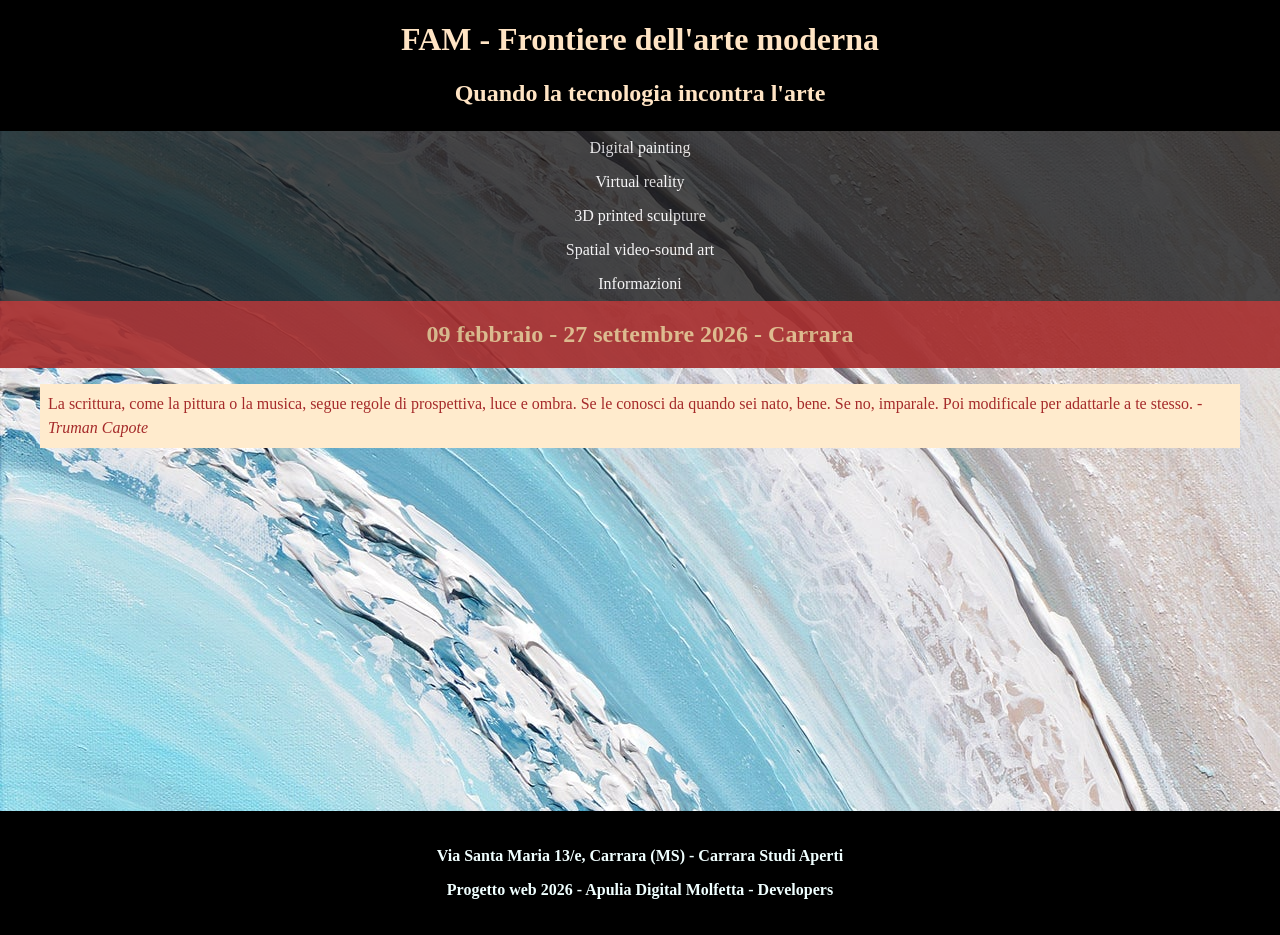
<file: index.html>
<!DOCTYPE html>
<html lang="it">
<head>
    <title>FAM - Home</title>
    <link rel="stylesheet" href="/css/style.css">
    <link rel="icon" type="image/x-icon" href="/images/ico.png">
</head>
<body>

<div class="Titolo">
  <h1>FAM - Frontiere dell'arte moderna</h1>
  <h2>Quando la tecnologia incontra l'arte</p>
</div>

<nav>
  <a href="/pages/digital_painting.html">Digital painting</a>
  <a href="/pages/virtual_reality.html">Virtual reality</a>
  <a href="/pages/3d_printed_scuplure.html">3D printed sculpture</a>
  <a href="/pages/spatial_video-sound_art.html">Spatial video-sound art</a>
  <a href="/pages/informazioni.html">Informazioni</a>
</nav>
<div class="Evento">
  <h2 style="text-align: center;">09 febbraio - 27 settembre 2026 - Carrara</h2>
</div>
<blockquote class="Cit">La scrittura, come la pittura o la musica, segue regole di prospettiva, luce e ombra. Se le conosci da quando sei nato, bene. Se no, imparale. Poi modificale per adattarle a te stesso. - <span style="font-style:italic;">Truman Capote</span> 
</blockquote>
<iframe width="560" height="315" src="https://www.youtube.com/embed/TckqNdrdbgk?si=6Zs2GL-ilx7n37xG" title="YouTube video player" frameborder="0" allow="accelerometer; autoplay; clipboard-write; encrypted-media; gyroscope; picture-in-picture; web-share" referrerpolicy="strict-origin-when-cross-origin" allowfullscreen></iframe>
<footer>
  <p>Via Santa Maria 13/e, Carrara (MS) - Carrara Studi Aperti</p>
  <p>Progetto web 2026 - Apulia Digital Molfetta - Developers</p>
</footer>
</body>
</html>
</file>
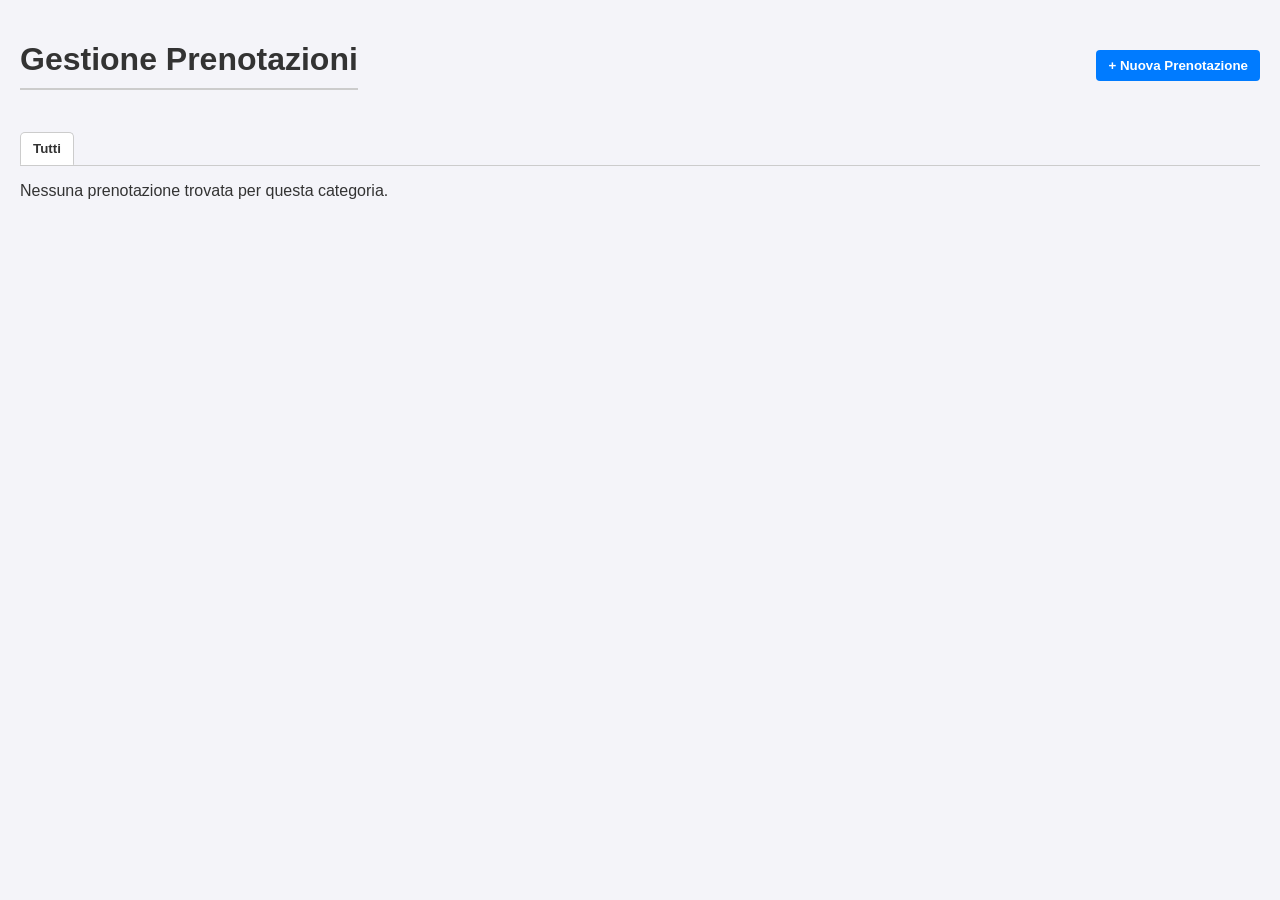
<file: admin.html>
<!DOCTYPE html>
<html lang="it">
<head>
    <title>Dashboard Prenotazioni</title>
    <link rel="stylesheet" href="/css/admin.css">
</head>
<body>

    <div class="header-controls">
        <h1>Gestione Prenotazioni</h1>
        <button id="btn-nuova">+ Nuova Prenotazione</button>
    </div>

    <div id="tabs-container" class="tabs"></div>
    <div id="table-container"></div>

    <dialog id="booking-modal">
        <h2 id="modal-title">Nuova Prenotazione</h2>
        <form id="adminForm">
            <div class="form-group">
                <label for="nome">Nome</label>
                <input type="text" id="nome" required>
            </div>
            <div class="form-group">
                <label for="cognome">Cognome</label>
                <input type="text" id="cognome" required>
            </div>
            <div class="form-group">
                <label for="email">Email</label>
                <input type="email" id="email" required>
            </div>
            <div class="form-group">
                <label for="settimana_eventi">Settimana (es. 2026-W07)</label>
                <input type="week" id="settimana_eventi" min="2026-W07" max="2026-W39" required>
            </div>
            
            <div class="form-group">
                <label for="workshop">Workshop</label>
                <select id="workshop" required>
                    <option value="">-- Seleziona Workshop --</option>
                    <option value="Digital Painting">Digital Painting</option>
                    <option value="Virtual Reality">Virtual Reality</option>
                    <option value="3D Printed Sculpture">3D Printed Sculpture</option>
                    <option value="Spatial video-sound art">Spatial video-sound art</option>
                </select>
            </div>
            
            <div class="form-group">
                <label for="turno">Turno</label>
                <select id="turno" required>
                    <option value="">-- Seleziona prima un workshop --</option>
                </select>
            </div>

            <div class="modal-actions">
                <button type="button" class="btn-cancel" id="btn-chiudi-modal">Annulla</button>
                <button type="submit">Salva</button>
            </div>
        </form>
    </dialog>

    <script src="/scripts/admin.js"></script>
</body>
</html>
</file>
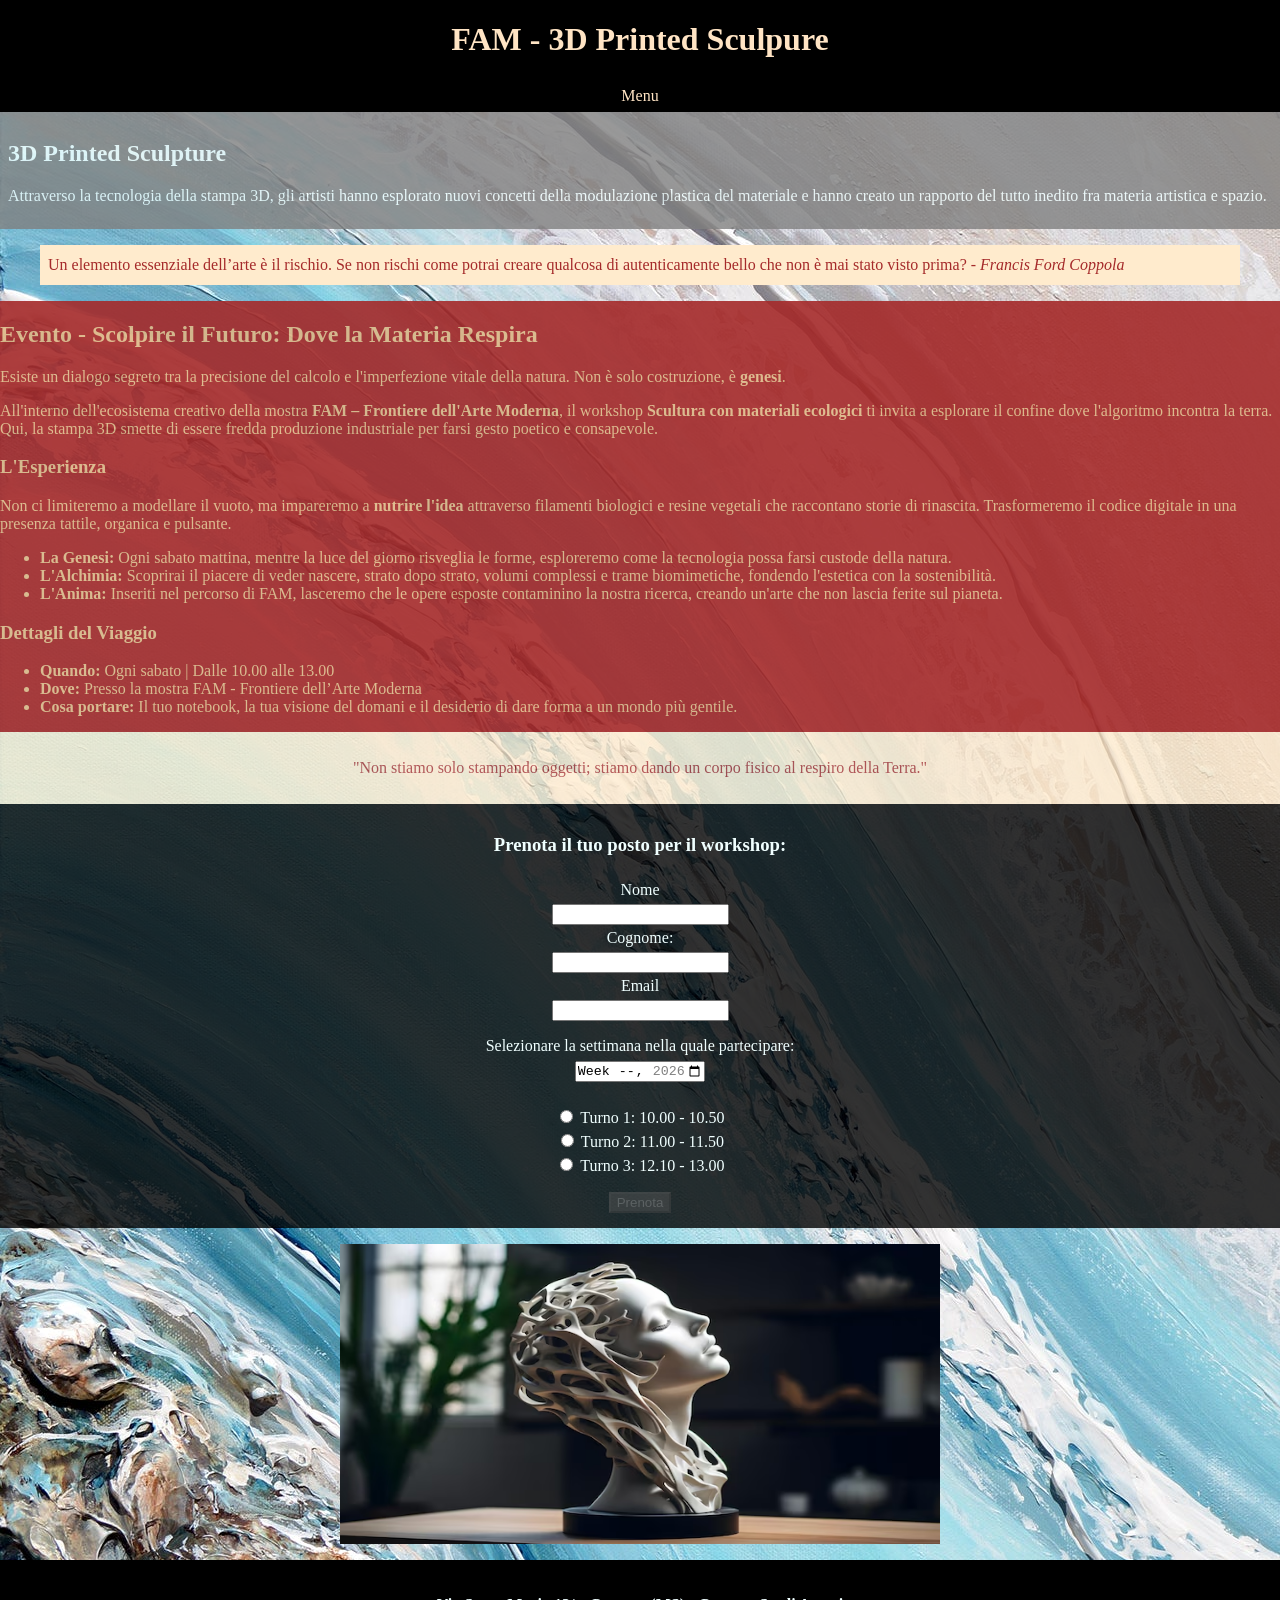
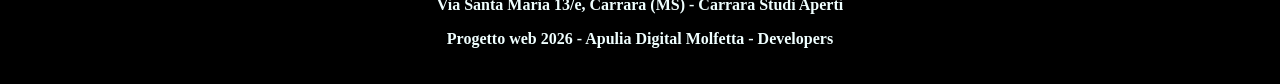
<file: pages/3d_printed_scuplure.html>
<!DOCTYPE html>
<html lang="it">
<head>
    <title>FAM - 3D Printed Sculpure</title>
    <link rel="icon" type="image/x-icon" href="/images/ico.png">
    <link rel="stylesheet" href="/css/style.css">
</head>
<body>
<div class="Titolo">
    <h1>FAM - 3D Printed Sculpure</h1>
</div>
<div class="Menu">Menu
    <div class="Menu-List">
        <nav>
            <a href="/index.html">Home</a>
            <a href="/pages/digital_painting.html">Digital painting</a>
            <a href="/pages/virtual_reality.html">Virtual reality</a>
            <a href="/pages/spatial_video-sound_art.html">Spatial video-sound art</a>
            <a href="/pages/informazioni.html">Informazioni</a>
        </nav>
    </div>
</div>

<div class="Descrizione">
  <h2>3D Printed Sculpture</h2>
  <p>Attraverso la tecnologia della stampa 3D, gli artisti hanno esplorato nuovi concetti della modulazione plastica del materiale e hanno creato un rapporto del tutto inedito fra materia artistica e spazio.</p>
</div>

<blockquote class="Cit">Un elemento essenziale dell’arte è il rischio. Se non rischi come potrai creare qualcosa di autenticamente bello che non è mai stato visto prima? - <span style="font-style:italic;">Francis Ford Coppola</span></blockquote>

<div class="Evento">
    <h2>Evento - Scolpire il Futuro: Dove la Materia Respira</h2>
    <p>Esiste un dialogo segreto tra la precisione del calcolo e l'imperfezione vitale della natura. Non è solo costruzione, è <b>genesi</b>.</p>
    <p>All'interno dell'ecosistema creativo della mostra <b>FAM – Frontiere dell'Arte Moderna</b>, il workshop <b>Scultura con materiali ecologici</b> ti invita a esplorare il confine dove l'algoritmo incontra la terra. Qui, la stampa 3D smette di essere fredda produzione industriale per farsi gesto poetico e consapevole.</p>
    <h3>L'Esperienza</h3>
    <p>Non ci limiteremo a modellare il vuoto, ma impareremo a <b>nutrire l'idea</b> attraverso filamenti biologici e resine vegetali che raccontano storie di rinascita. Trasformeremo il codice digitale in una presenza tattile, organica e pulsante.</p>
    <ul>
        <li><b>La Genesi:</b> Ogni sabato mattina, mentre la luce del giorno risveglia le forme, esploreremo come la tecnologia possa farsi custode della natura.</li>
        <li><b>L'Alchimia:</b> Scoprirai il piacere di veder nascere, strato dopo strato, volumi complessi e trame biomimetiche, fondendo l'estetica con la sostenibilità.</li>
        <li><b>L'Anima:</b> Inseriti nel percorso di FAM, lasceremo che le opere esposte contaminino la nostra ricerca, creando un'arte che non lascia ferite sul pianeta.</li>
    </ul>
    <h3>Dettagli del Viaggio</h3>
    <ul>
        <li><b>Quando:</b> Ogni sabato | Dalle 10.00 alle 13.00</li>
        <li><b>Dove:</b> Presso la mostra FAM - Frontiere dell’Arte Moderna</li>
        <li><b>Cosa portare:</b> Il tuo notebook, la tua visione del domani e il desiderio di dare forma a un mondo più gentile.</li>
    </ul>
</div>
<div class="Cit-Evento">
    <blockquote>"Non stiamo solo stampando oggetti; stiamo dando un corpo fisico al respiro della Terra."</blockquote>
</div>
<div class="Iscrizione">
  <h3>Prenota il tuo posto per il workshop:</h3>
  <form id="workshopForm">
    <label for="nome">Nome</label><br>
    <input type="text" id="nome" name="nome" required><br>
    <label for="cognome">Cognome:</label><br>
    <input type="text" id="cognome" name="cognome" required><br>
    <label for="email">Email</label><br>
    <input type="email" id="email" name="email" required><br>
    <div class="selezione-settimana">
      <label for="settimana_eventi">Selezionare la settimana nella quale partecipare:</label><br>
      <input type="week" id="settimana_eventi" name="settimana_eventi" min="2026-W07" max="2026-W39" required><br>
    </div>
    <div>
      <input type="radio" id="turno1" name="turno" value="10.00-10.50" required>
      <label for="turno1">Turno 1: 10.00 - 10.50</label><br>
      
      <input type="radio" id="turno2" name="turno" value="11.00-11.50" required>
      <label for="turno2">Turno 2: 11.00 - 11.50</label><br>
      
      <input type="radio" id="turno3" name="turno" value="12.10-13.00" required>
      <label for="turno3">Turno 3: 12.10 - 13.00</label><br>
    </div>
    
    <input class="Prenota" type="submit" value="Prenota" disabled>
  </form>
</div>
<img src="/images/3d_sculpture.jpg" alt="Volto stampato in 3D" style="width:600px;height:300px;">
<footer>
  <p>Via Santa Maria 13/e, Carrara (MS) - Carrara Studi Aperti</p>
  <p>Progetto web 2026 - Apulia Digital Molfetta - Developers</p>
</footer>
<script src="/scripts/sezioni.js"></script>
</body>
</html>
</file>
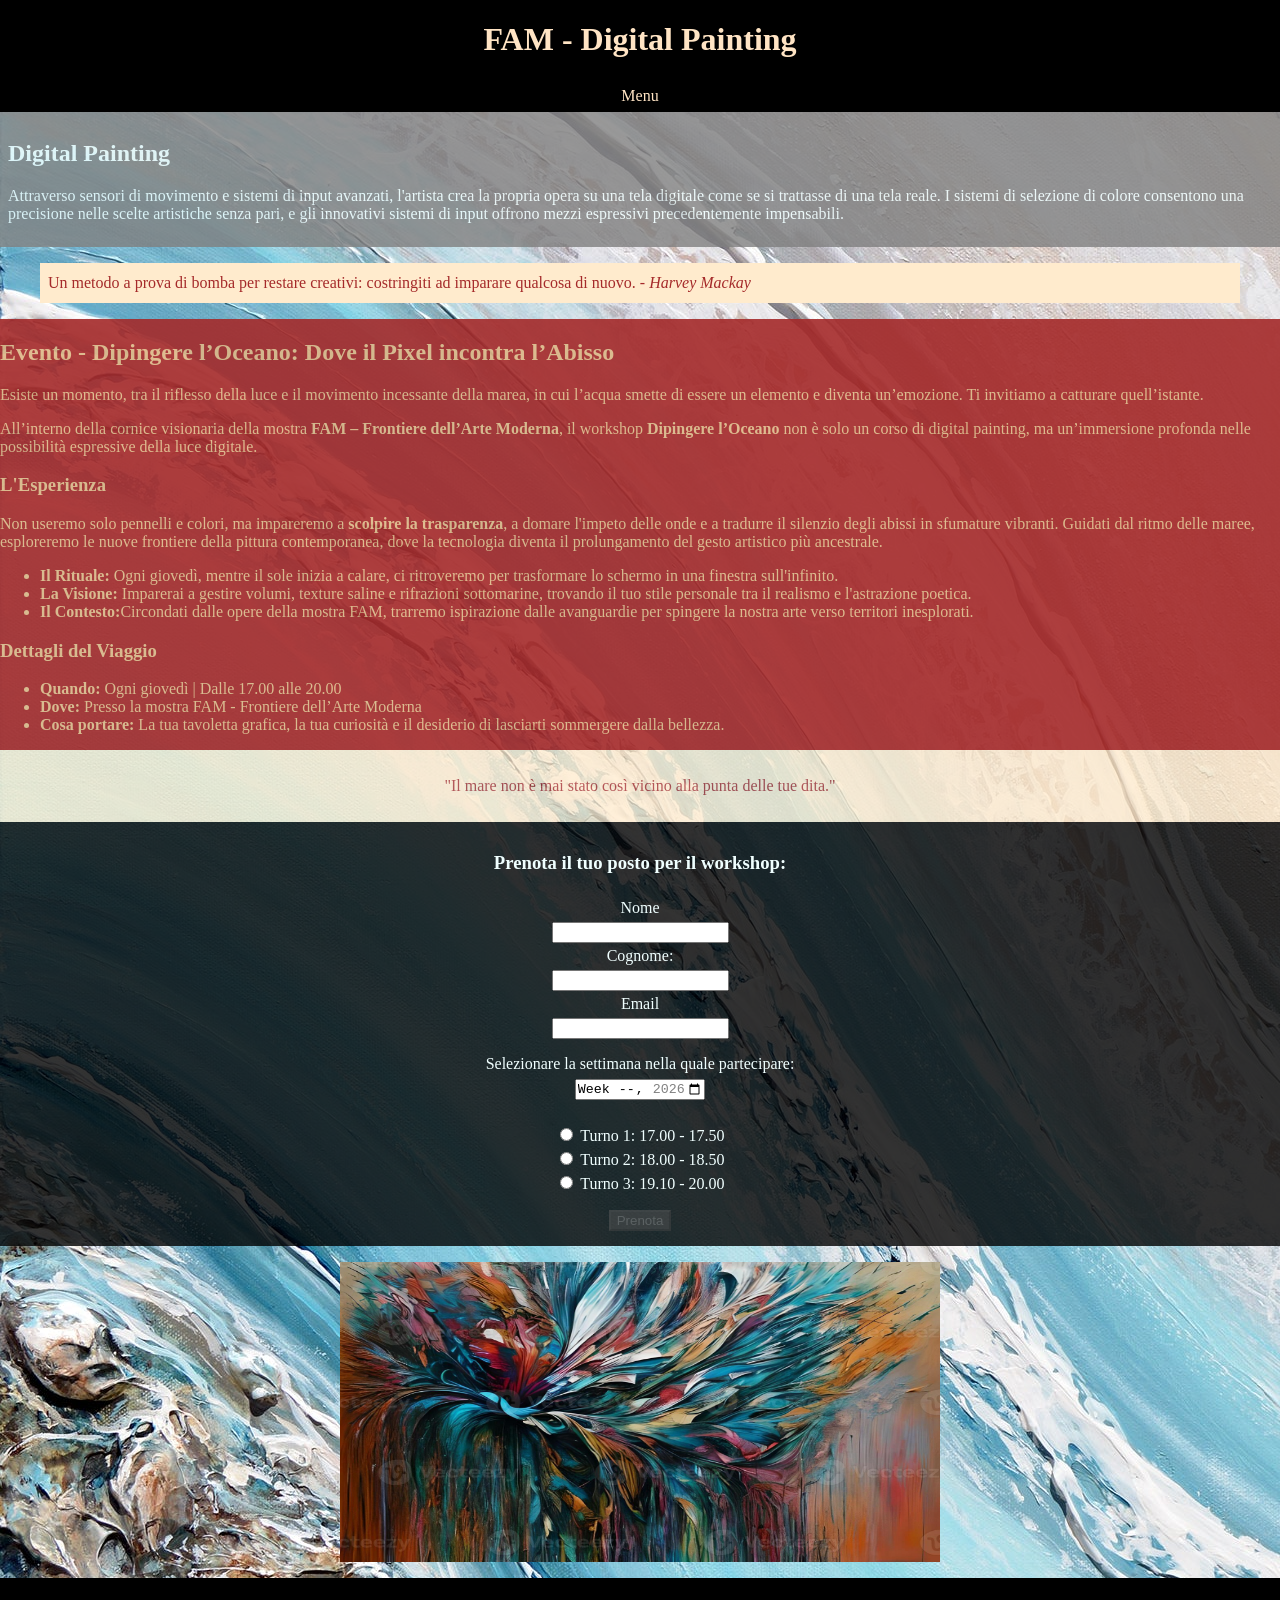
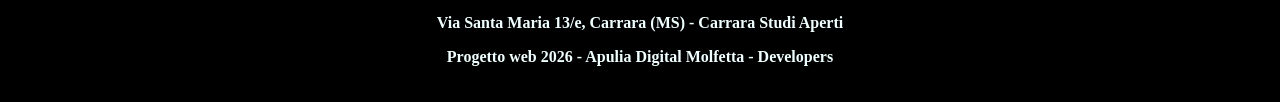
<file: pages/digital_painting.html>
<!DOCTYPE html>
<html lang="it">
<head>
    <title>FAM - Digital Painting</title>
    <link rel="icon" type="image/x-icon" href="/images/ico.png">
    <link rel="stylesheet" href="/css/style.css">
</head>
<body>
<div class="Titolo">
    <h1>FAM - Digital Painting</h1>
</div>
<div class="Menu">Menu
    <div class="Menu-List">
        <nav>
            <a href="/index.html">Home</a>
            <a href="/pages/virtual_reality.html">Virtual reality</a>
            <a href="/pages/3d_printed_scuplure.html">3D printed sculpture</a>
            <a href="/pages/spatial_video-sound_art.html">Spatial video-sound art</a>
            <a href="/pages/informazioni.html">Informazioni</a>
        </nav>
    </div>
</div>

<div class="Descrizione">
  <h2>Digital Painting</h2>
  <p>Attraverso sensori di movimento e sistemi di input avanzati, l'artista crea la propria opera su una tela digitale come se si trattasse di una tela reale. I sistemi di selezione di colore consentono una precisione nelle scelte artistiche senza pari, e gli innovativi sistemi di input offrono mezzi espressivi precedentemente impensabili.</p>
</div>

<blockquote class="Cit">Un metodo a prova di bomba per restare creativi: costringiti ad imparare qualcosa di nuovo. - <span style="font-style:italic;">Harvey Mackay</span></blockquote>

<div class="Evento">
    <h2>Evento - Dipingere l’Oceano: Dove il Pixel incontra l’Abisso</h2>
    <p>Esiste un momento, tra il riflesso della luce e il movimento incessante della marea, in cui l’acqua smette di essere un elemento e diventa un’emozione. Ti invitiamo a catturare quell’istante.</p>
    <p>All’interno della cornice visionaria della mostra <b>FAM – Frontiere dell’Arte Moderna</b>, il workshop <b>Dipingere l’Oceano</b> non è solo un corso di digital painting, ma un’immersione profonda nelle possibilità espressive della luce digitale.</p>
    <h3>L'Esperienza</h3>
    <p>Non useremo solo pennelli e colori, ma impareremo a <b>scolpire la trasparenza</b>, a domare l'impeto delle onde e a tradurre il silenzio degli abissi in sfumature vibranti. Guidati dal ritmo delle maree, esploreremo le nuove frontiere della pittura contemporanea, dove la tecnologia diventa il prolungamento del gesto artistico più ancestrale.</p>
    <ul>
        <li><b>Il Rituale:</b> Ogni giovedì, mentre il sole inizia a calare, ci ritroveremo per trasformare lo schermo in una finestra sull'infinito.</li>
        <li><b>La Visione:</b> Imparerai a gestire volumi, texture saline e rifrazioni sottomarine, trovando il tuo stile personale tra il realismo e l'astrazione poetica.</li>
        <li><b>Il Contesto:</b>Circondati dalle opere della mostra FAM, trarremo ispirazione dalle avanguardie per spingere la nostra arte verso territori inesplorati.</li>
    </ul>
    <h3>Dettagli del Viaggio</h3>
    <ul>
        <li><b>Quando:</b> Ogni giovedì | Dalle 17.00 alle 20.00</li>
        <li><b>Dove:</b> Presso la mostra FAM - Frontiere dell’Arte Moderna</li>
        <li><b>Cosa portare:</b> La tua tavoletta grafica, la tua curiosità e il desiderio di lasciarti sommergere dalla bellezza.</li>
    </ul>
</div>
<div class="Cit-Evento">
    <blockquote>"Il mare non è mai stato così vicino alla punta delle tue dita."</blockquote>
</div>
<div class="Iscrizione">
    <h3>Prenota il tuo posto per il workshop:</h3>
  <form id="workshopForm">
    <label for="nome">Nome</label><br>
    <input type="text" id="nome" name="nome" value="" required><br>
    <label for="cognome">Cognome:</label><br>
    <input type="text" id="cognome" name="cognome" value="" required><br>
    <label for="email">Email</label><br>
    <input type="email" id="email" name="email" required><br>
    <div class="selezione-settimana">
      <label for="settimana_eventi">Selezionare la settimana nella quale partecipare:</label><br>
      <input type="week" id="settimana_eventi" name="settimana_eventi" min="2026-W07" max="2026-W39" required><br>
    </div>
    <div>
        <input type="radio" id="turno1" name="turno" value="17.00-17.50" required>
        <label for="turno1">Turno 1: 17.00 - 17.50</label><br>
        <input type="radio" id="turno2" name="turno" value="18.00-18.50" required>
        <label for="turno2">Turno 2: 18.00 - 18.50</label><br>
        <input type="radio" id="turno3" name="turno" value="19.10-20.00" required>
        <label for="turno3">Turno 3: 19.10 - 20.00</label><br>
    </div>
    <input class="Prenota" type="submit" value="Prenota" disabled>
  </form>
</div>
<img src="/images/dig_paint.jpg" alt="Quadro dipinto in digitale." style="width:600px;height:300px;">
<footer>
  <p>Via Santa Maria 13/e, Carrara (MS) - Carrara Studi Aperti</p>
  <p>Progetto web 2026 - Apulia Digital Molfetta - Developers</p>
</footer>
<script src="/scripts/sezioni.js"></script>
</body>
</html>
</file>
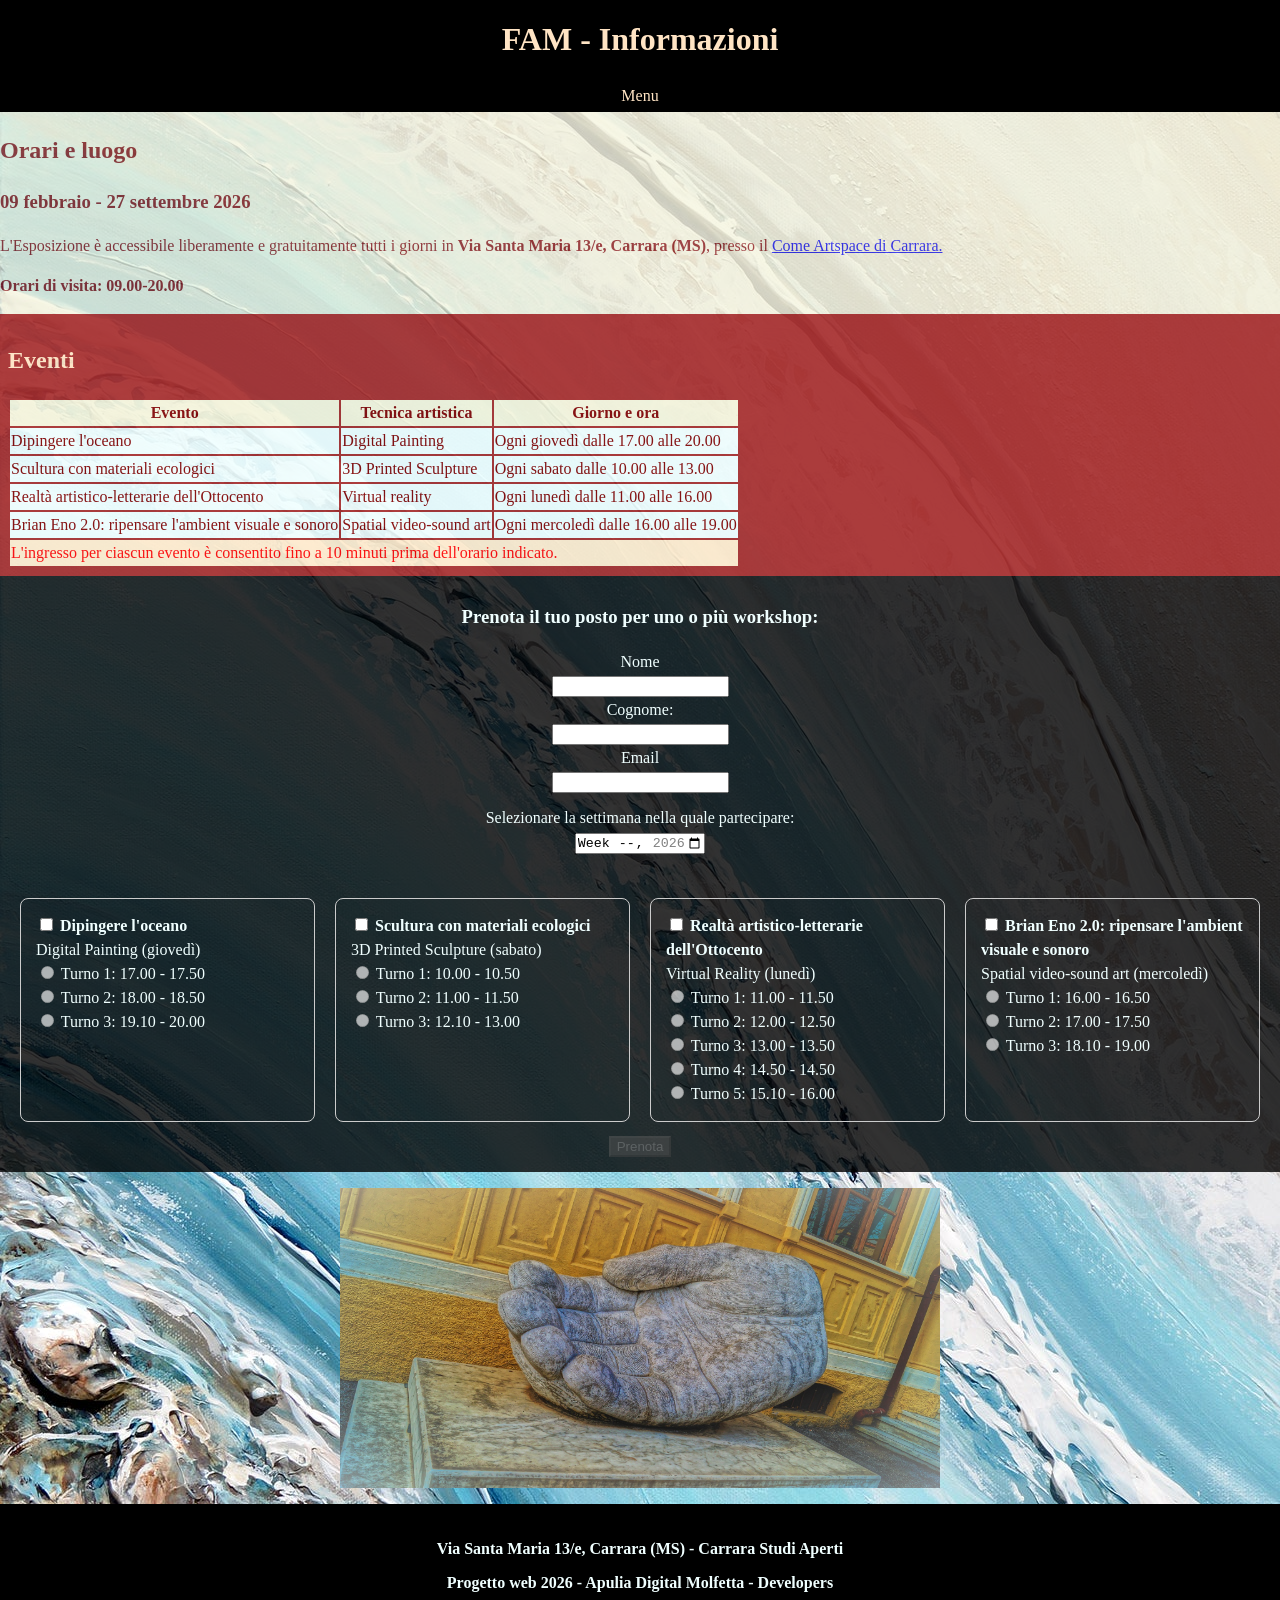
<file: pages/informazioni.html>
<!DOCTYPE html>
<html lang="it">
<head>
    <title>FAM - Informazioni</title>
    <link rel="icon" type="image/x-icon" href="/images/ico.png">
    <link rel="stylesheet" href="/css/style.css">
</head>
<body>

<div class="Titolo">
  <h1>FAM - Informazioni</h1>
</div>
<div class="Menu">Menu
    <div class="Menu-List">
        <nav>
            <a href="/index.html">Home</a>
            <a href="/pages/digital_painting.html">Digital painting</a>
            <a href="/pages/virtual_reality.html">Virtual reality</a>
            <a href="/pages/3d_printed_scuplure.html">3D printed sculpture</a>
            <a href="/pages/spatial_video-sound_art.html">Spatial video-sound art</a>
        </nav>
    </div>
</div>

<div id="Info">
  <h2>Orari e luogo</h2>
  <h3>09 febbraio - 27 settembre 2026</h3>
  <p>L'Esposizione è accessibile liberamente e gratuitamente tutti i giorni in <b>Via Santa Maria 13/e, Carrara (MS)</b>, presso il <a href="https://www.carrarastudiaperti.it/it">Come Artspace di Carrara.</a></p>
  <p><b>Orari di visita: 09.00-20.00</b></p>
</div>

<div class="Tabella">
<table>
  <h2>Eventi</h2>
  <thead>
    <tr>
      <th>Evento</th>
      <th>Tecnica artistica</th>
      <th>Giorno e ora</th>
    </tr>
  </thead>
  <tbody>
    <tr>
      <td>Dipingere l'oceano</td>
      <td>Digital Painting</td>
      <td>Ogni giovedì dalle 17.00 alle 20.00</td>
    </tr>
    <tr>
      <td>Scultura con materiali ecologici</td>
      <td>3D Printed Sculpture</td>
      <td>Ogni sabato dalle 10.00 alle 13.00</td>
    </tr>
    <tr>
      <td>Realtà artistico-letterarie dell'Ottocento</td>
      <td>Virtual reality</td>
      <td>Ogni lunedì dalle 11.00 alle 16.00</td>
    </tr>
    <tr>
      <td>Brian Eno 2.0: ripensare l'ambient visuale e sonoro</td>
      <td>Spatial video-sound art</td>
      <td>Ogni mercoledì dalle 16.00 alle 19.00</td>
    </tr>
  </tbody>
  <tfoot>
    <td colspan="3">L'ingresso per ciascun evento è consentito fino a 10 minuti prima dell'orario indicato.</td>
  </tfoot>
</table>
</div>
<div class="Iscrizione">
    <h3>Prenota il tuo posto per uno o più workshop:</h3>
  <form id="workshopForm">
    <label for="nome">Nome</label><br>
    <input type="text" id="nome" name="nome" value="" required><br>
    <label for="cognome">Cognome:</label><br>
    <input type="text" id="cognome" name="cognome" value="" required><br>
    <label for="email">Email</label><br>
    <input type="email" id="email" name="email" required><br>
    <div class="selezione-settimana">
      <label for="settimana_eventi">Selezionare la settimana nella quale partecipare:</label><br>
      <input type="week" id="settimana_eventi" name="settimana_eventi" min="2026-W07" max="2026-W39" required><br>
    </div>
    <div class="workshops-container">
      <div class="MultiEvento">
        <input type="checkbox" id="digital_painting" name="digital_painting" value="Digital Painting" class="workshop-check">
        <label for="digital_painting"><b>Dipingere l'oceano </b><br>Digital Painting (giovedì)</label><br>
          <input type="radio" id="turno1_paint" name="turno_paint" value="17.00-17.50" disabled>
          <label for="turno1_paint">Turno 1: 17.00 - 17.50</label><br>
          <input type="radio" id="turno2_paint" name="turno_paint" value="18.00-18.50" disabled>
          <label for="turno2_paint">Turno 2: 18.00 - 18.50</label><br>
          <input type="radio" id="turno3_paint" name="turno_paint" value="19.10-20.00" disabled>
          <label for="turno3_paint">Turno 3: 19.10 - 20.00</label><br>
      </div>
      <div class="MultiEvento">
        <input type="checkbox" id="3d_printed_scuplure" name="3d_printed_scuplure" value="3D Printed Sculpture" class="workshop-check">
        <label for="3d_printed_scuplure"><b>Scultura con materiali ecologici </b><br>3D Printed Sculpture (sabato)</label><br>
          <input type="radio" id="turno1_3d" name="turno_3d" value="10.00-10.50" disabled>
          <label for="turno1_3d">Turno 1: 10.00 - 10.50</label><br>
          <input type="radio" id="turno2_3d" name="turno_3d" value="11.00-11.50" disabled>
          <label for="turno2_3d">Turno 2: 11.00 - 11.50</label><br>
          <input type="radio" id="turno3_3d" name="turno_3d" value="12.10-13.00" disabled>
          <label for="turno3_3d">Turno 3: 12.10 - 13.00</label><br>
      </div>
      <div class="MultiEvento">
          <input type="checkbox" id="virtual_reality" name="virtual_reality" value="Virtual Reality" class="workshop-check">
          <label for="virtual_reality"><b>Realtà artistico-letterarie dell'Ottocento </b><br>Virtual Reality (lunedì)</label><br>
            <input type="radio" id="turno1_vr" name="turno_vr" value="11.00-11.50" disabled>
            <label for="turno1_vr">Turno 1: 11.00 - 11.50</label><br>
            <input type="radio" id="turno2_vr" name="turno_vr" value="12.00-12.50" disabled>
            <label for="turno2_vr">Turno 2: 12.00 - 12.50</label><br>
            <input type="radio" id="turno3_vr" name="turno_vr" value="13.00-13.50" disabled>
            <label for="turno3_vr">Turno 3: 13.00 - 13.50</label><br>
            <input type="radio" id="turno4_vr" name="turno_vr" value="14.00-14.50" disabled>
            <label for="turno4_vr">Turno 4: 14.50 - 14.50</label><br>
            <input type="radio" id="turno5_vr" name="turno_vr" value="15.10-16.00" disabled>
            <label for="turno5_vr">Turno 5: 15.10 - 16.00</label><br>
      </div>
      <div class="MultiEvento">
          <input type="checkbox" id="spatial_video-sound_art" name="spatial_video-sound_art" value="Spatial video-sound art" class="workshop-check">
          <label for="spatial_video-sound_art"><b>Brian Eno 2.0: ripensare l'ambient visuale e sonoro </b><br>Spatial video-sound art (mercoledì)</label><br>
            <input type="radio" id="turno1_video" name="turno_video" value="16.00-16.50" disabled>
            <label for="turno1_video">Turno 1: 16.00 - 16.50</label><br>
            <input type="radio" id="turno2_video" name="turno_video" value="17.00-17.50" disabled>
            <label for="turno2_video">Turno 2: 17.00 - 17.50</label><br>
            <input type="radio" id="turno3_video" name="turno_video" value="18.10-1.00" disabled>
            <label for="turno3_video">Turno 3: 18.10 - 19.00</label><br>
      </div>
    </div>
    <input class="Prenota" type="submit" value="Prenota" disabled>
  </form>
</div>
<script src="/scripts/script_informazioni.js"></script>
<img src="/images/carrara.jpg" alt="Scultura di Carrara." style="width:600px;height:300px;">
<footer>
  <p>Via Santa Maria 13/e, Carrara (MS) - Carrara Studi Aperti</p>
  <p>Progetto web 2026 - Apulia Digital Molfetta - Developers</p>
</footer>
</body>
</html>
</file>
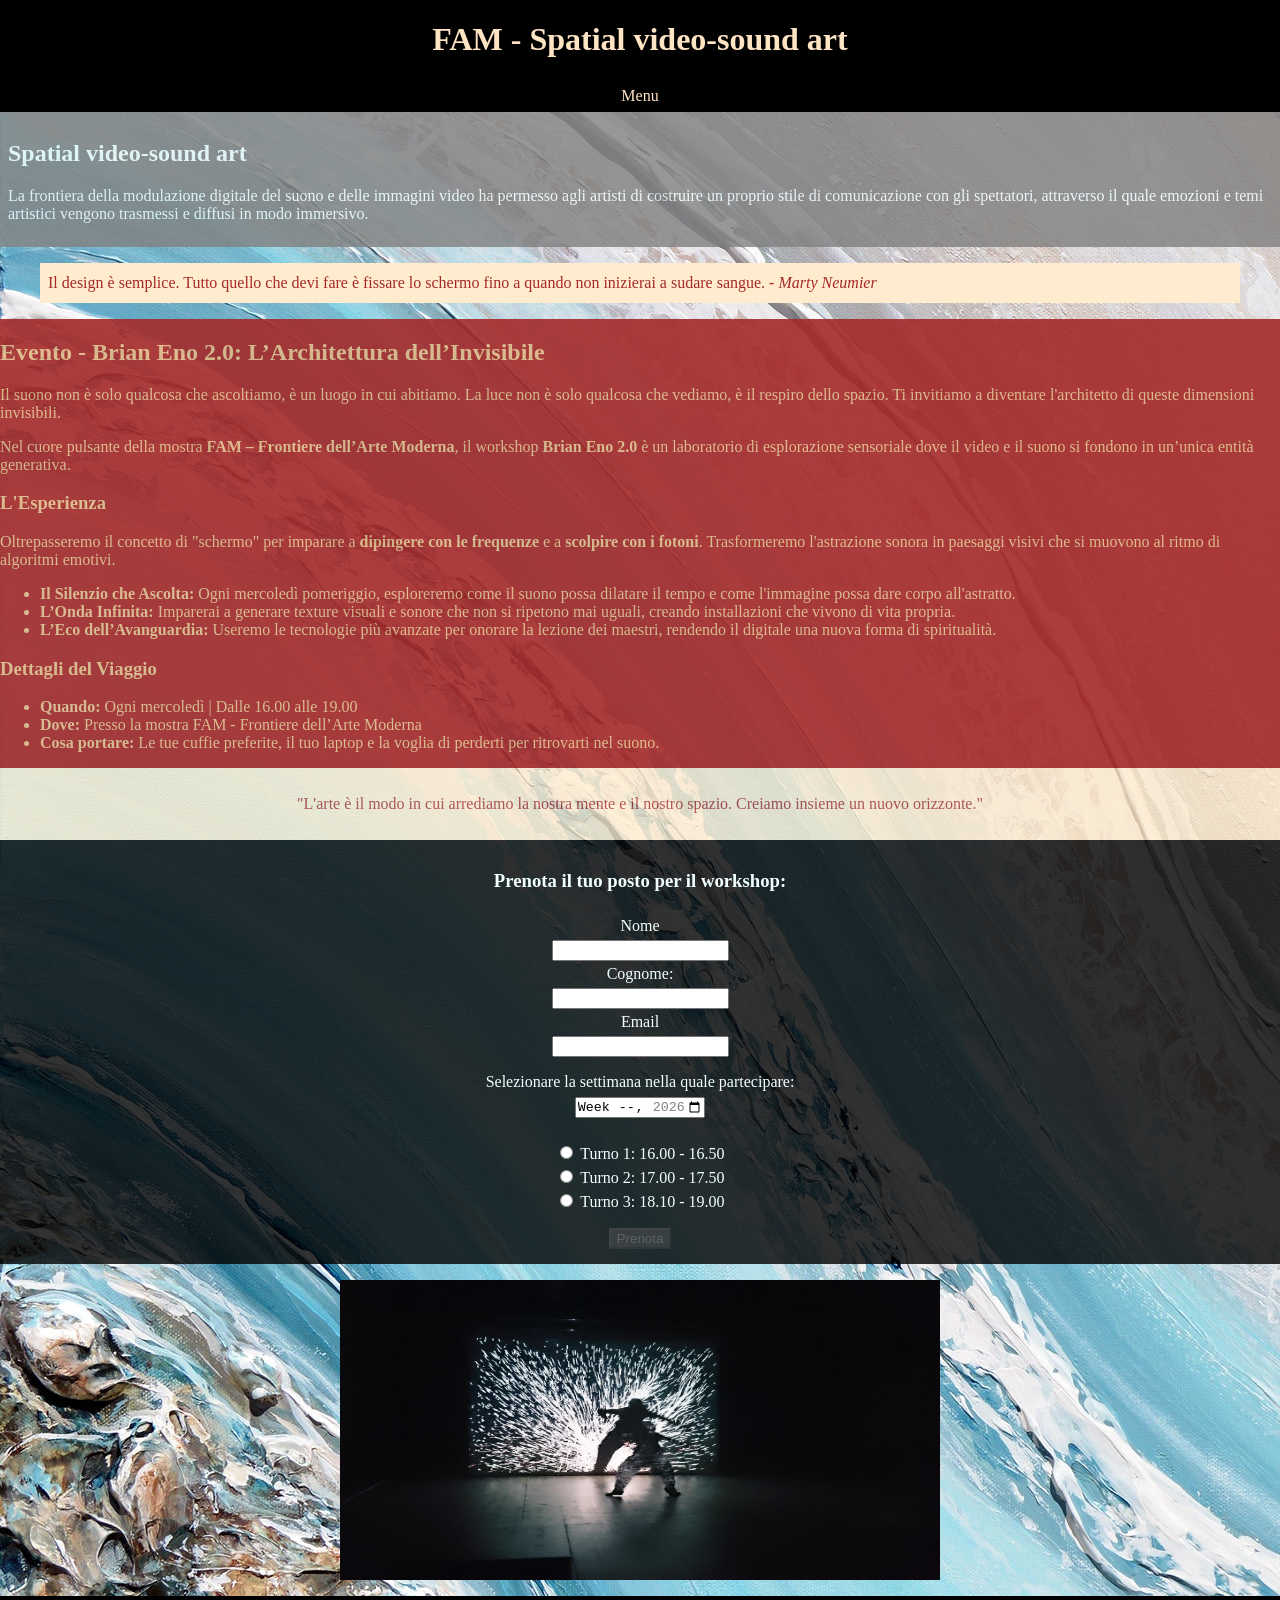
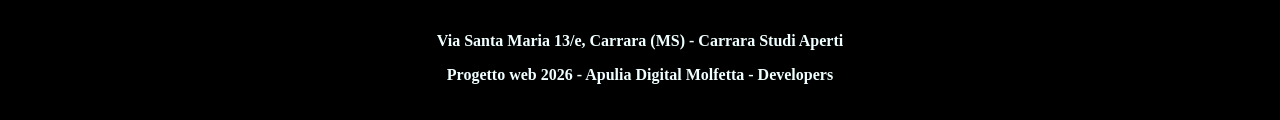
<file: pages/spatial_video-sound_art.html>
<!DOCTYPE html>
<html lang="it">
<head>
    <title>FAM - Spatial video-sound art</title>
    <link rel="icon" type="image/x-icon" href="/images/ico.png">
    <link rel="stylesheet" href="/css/style.css">
</head>
<body>
<div class="Titolo">
    <h1>FAM - Spatial video-sound art</h1>
</div>

<div class="Menu">Menu
    <div class="Menu-List">
        <nav>
            <a href="/index.html">Home</a>
            <a href="/pages/digital_painting.html">Digital painting</a>
            <a href="/pages/virtual_reality.html">Virtual reality</a>
            <a href="/pages/3d_printed_scuplure.html">3D printed sculpture</a>
            <a href="/pages/informazioni.html">Informazioni</a>
        </nav>
    </div>
</div>

<div class="Descrizione">
  <h2>Spatial video-sound art</h2>
  <p>La frontiera della modulazione digitale del suono e delle immagini video ha permesso agli artisti di costruire un proprio stile di comunicazione con gli spettatori, attraverso il quale emozioni e temi artistici vengono trasmessi e diffusi in modo immersivo.</p>
</div>

<blockquote class="Cit">Il design è semplice. Tutto quello che devi fare è fissare lo schermo fino a quando non inizierai a sudare sangue. - <span style="font-style:italic;">Marty Neumier</span></blockquote>

<div class="Evento">
    <h2>Evento - Brian Eno 2.0: L’Architettura dell’Invisibile</h2>
    <p>Il suono non è solo qualcosa che ascoltiamo, è un luogo in cui abitiamo. La luce non è solo qualcosa che vediamo, è il respiro dello spazio. Ti invitiamo a diventare l'architetto di queste dimensioni invisibili.</p>
    <p>Nel cuore pulsante della mostra <b>FAM – Frontiere dell’Arte Moderna</b>, il workshop <b>Brian Eno 2.0</b> è un laboratorio di esplorazione sensoriale dove il video e il suono si fondono in un’unica entità generativa.</p>
    <h3>L'Esperienza</h3>
    <p>Oltrepasseremo il concetto di "schermo" per imparare a <b>dipingere con le frequenze</b> e a <b>scolpire con i fotoni</b>. Trasformeremo l'astrazione sonora in paesaggi visivi che si muovono al ritmo di algoritmi emotivi.</p>
    <ul>
        <li><b>Il Silenzio che Ascolta:</b> Ogni mercoledì pomeriggio, esploreremo come il suono possa dilatare il tempo e come l'immagine possa dare corpo all'astratto.</li>
        <li><b>L’Onda Infinita:</b> Imparerai a generare texture visuali e sonore che non si ripetono mai uguali, creando installazioni che vivono di vita propria.</li>
        <li><b>L’Eco dell’Avanguardia:</b> Useremo le tecnologie più avanzate per onorare la lezione dei maestri, rendendo il digitale una nuova forma di spiritualità.</li>
    </ul>
    <h3>Dettagli del Viaggio</h3>
    <ul>
        <li><b>Quando:</b> Ogni mercoledì | Dalle 16.00 alle 19.00</li>
        <li><b>Dove:</b> Presso la mostra FAM - Frontiere dell’Arte Moderna</li>
        <li><b>Cosa portare:</b> Le tue cuffie preferite, il tuo laptop e la voglia di perderti per ritrovarti nel suono.</li>
    </ul>
</div>
<div class="Cit-Evento">
    <blockquote>"L'arte è il modo in cui arrediamo la nostra mente e il nostro spazio. Creiamo insieme un nuovo orizzonte."</blockquote>
</div>
<div class="Iscrizione">
    <h3>Prenota il tuo posto per il workshop:</h3>
  <form id="workshopForm">
    <label for="nome">Nome</label><br>
    <input type="text" id="nome" name="nome" value="" required><br>
    <label for="cognome">Cognome:</label><br>
    <input type="text" id="cognome" name="cognome" value="" required><br>
    <label for="email">Email</label><br>
    <input type="email" id="email" name="email" required><br>
    <div class="selezione-settimana">
      <label for="settimana_eventi">Selezionare la settimana nella quale partecipare:</label><br>
      <input type="week" id="settimana_eventi" name="settimana_eventi" min="2026-W07" max="2026-W39" required><br>
    </div>
    <div>
        <input type="radio" id="turno1" name="turno" value="16.00-16.50" required>
        <label for="turno1">Turno 1: 16.00 - 16.50</label><br>
        <input type="radio" id="turno2" name="turno" value="17.00-17.50" required>
        <label for="turno2">Turno 2: 17.00 - 17.50</label><br>
        <input type="radio" id="turno3" name="turno" value="18.10-19.00" required>
        <label for="turno3">Turno 3: 18.10 - 19.00</label><br>
    </div>
    <input class="Prenota" type="submit" value="Prenota" disabled>
  </form>
</div>
<img src="/images/video.jpg" alt="Immagine di video art." style="width:600px;height:300px;">
<footer>
  <p>Via Santa Maria 13/e, Carrara (MS) - Carrara Studi Aperti</p>
  <p>Progetto web 2026 - Apulia Digital Molfetta - Developers</p>
</footer>
<script src="/scripts/sezioni.js"></script>
</body>
</html>
</file>
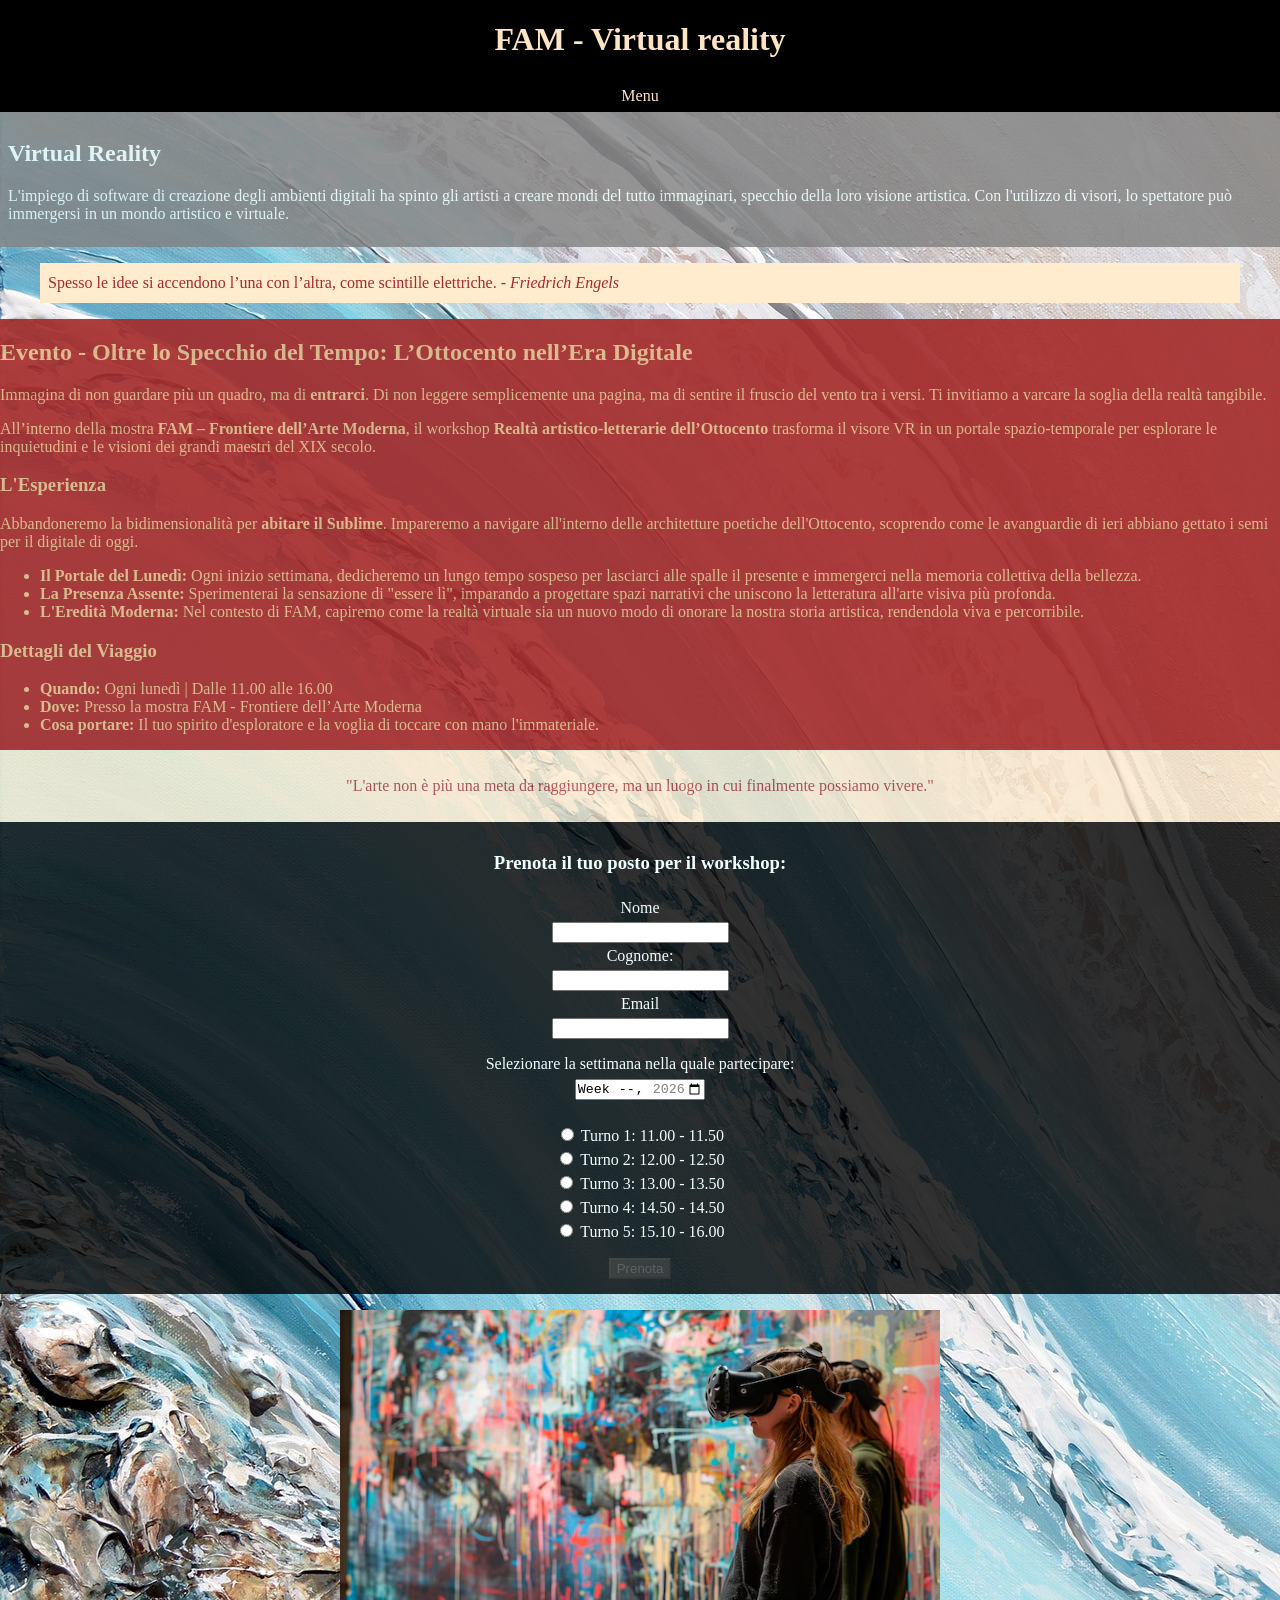
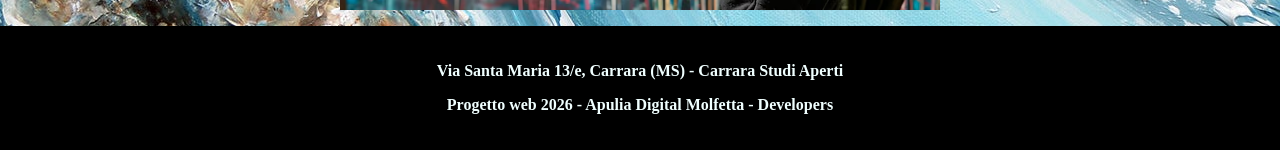
<file: pages/virtual_reality.html>
<!DOCTYPE html>
<html lang="it">
<head>
    <title>FAM - Virtual reality</title>
    <link rel="icon" type="image/x-icon" href="/images/ico.png">
    <link rel="stylesheet" href="/css/style.css">
</head>
<body>

<div class="Titolo">
    <h1>FAM - Virtual reality</h1>
</div>
<div class="Menu">Menu
    <div class="Menu-List">
        <nav>
            <a href="/index.html">Home</a>
            <a href="/pages/digital_painting.html">Digital painting</a>
            <a href="/pages/3d_printed_scuplure.html">3D printed sculpture</a>
            <a href="/pages/spatial_video-sound_art.html">Spatial video-sound art</a>
            <a href="/pages/informazioni.html">Informazioni</a>
        </nav>
    </div>
</div>

<div class="Descrizione">
  <h2>Virtual Reality</h2>
  <p>L'impiego di software di creazione degli ambienti digitali ha spinto gli artisti a creare mondi del tutto immaginari, specchio della loro visione artistica. Con l'utilizzo di visori, lo spettatore può immergersi in un mondo artistico e virtuale.</p>
</div>

<blockquote class="Cit">Spesso le idee si accendono l’una con l’altra, come scintille elettriche. - <span style="font-style:italic;">Friedrich Engels</span></blockquote>

<div class="Evento">
    <h2>Evento - Oltre lo Specchio del Tempo: L’Ottocento nell’Era Digitale</h2>
    <p>Immagina di non guardare più un quadro, ma di <b>entrarci</b>. Di non leggere semplicemente una pagina, ma di sentire il fruscio del vento tra i versi. Ti invitiamo a varcare la soglia della realtà tangibile.</p>
    <p>All’interno della mostra <b>FAM – Frontiere dell’Arte Moderna</b>, il workshop <b>Realtà artistico-letterarie dell’Ottocento</b> trasforma il visore VR in un portale spazio-temporale per esplorare le inquietudini e le visioni dei grandi maestri del XIX secolo.</p>
    <h3>L'Esperienza</h3>
    <p>Abbandoneremo la bidimensionalità per <b>abitare il Sublime</b>. Impareremo a navigare all'interno delle architetture poetiche dell'Ottocento, scoprendo come le avanguardie di ieri abbiano gettato i semi per il digitale di oggi.</p>
    <ul>
        <li><b>Il Portale del Lunedì:</b> Ogni inizio settimana, dedicheremo un lungo tempo sospeso per lasciarci alle spalle il presente e immergerci nella memoria collettiva della bellezza.</li>
        <li><b>La Presenza Assente:</b> Sperimenterai la sensazione di "essere lì", imparando a progettare spazi narrativi che uniscono la letteratura all'arte visiva più profonda.</li>
        <li><b>L'Eredità Moderna:</b> Nel contesto di FAM, capiremo come la realtà virtuale sia un nuovo modo di onorare la nostra storia artistica, rendendola viva e percorribile.</li>
    </ul>
    <h3>Dettagli del Viaggio</h3>
    <ul>
        <li><b>Quando:</b> Ogni lunedì | Dalle 11.00 alle 16.00</li>
        <li><b>Dove:</b> Presso la mostra FAM - Frontiere dell’Arte Moderna</li>
        <li><b>Cosa portare:</b> Il tuo spirito d'esploratore e la voglia di toccare con mano l'immateriale.</li>
    </ul>
</div>
<div class="Cit-Evento">
    <blockquote>"L'arte non è più una meta da raggiungere, ma un luogo in cui finalmente possiamo vivere."</blockquote>
</div>
<div class="Iscrizione">
    <h3>Prenota il tuo posto per il workshop:</h3>
  <form id="workshopForm">
    <label for="nome">Nome</label><br>
    <input type="text" id="nome" name="nome" value="" required><br>
    <label for="cognome">Cognome:</label><br>
    <input type="text" id="cognome" name="cognome" value="" required><br>
    <label for="email">Email</label><br>
    <input type="email" id="email" name="email" required><br>
    <div class="selezione-settimana">
      <label for="settimana_eventi">Selezionare la settimana nella quale partecipare:</label><br>
      <input type="week" id="settimana_eventi" name="settimana_eventi" min="2026-W07" max="2026-W39" required><br>
    </div>
    <div>
        <input type="radio" id="turno1" name="turno" value="11.00-11.50" required>
        <label for="turno1">Turno 1: 11.00 - 11.50</label><br>
        <input type="radio" id="turno2" name="turno" value="12.00-12.50" required>
        <label for="turno2">Turno 2: 12.00 - 12.50</label><br>
        <input type="radio" id="turno3" name="turno" value="13.00-13.50" required>
        <label for="turno3">Turno 3: 13.00 - 13.50</label><br>
        <input type="radio" id="turno4" name="turno" value="14.00-14.50" required>
        <label for="turno4">Turno 4: 14.50 - 14.50</label><br>
        <input type="radio" id="turno5" name="turno" value="15.10-16.00" required>
        <label for="turno5">Turno 5: 15.10 - 16.00</label><br>
    </div>
    <input class="Prenota" type="submit" value="Prenota" disabled>
  </form>
</div>
<img src="/images/virtual.jpeg" alt="Ragazza con visore virtuale." style="width:600px;height:300px;">
<footer>
  <p>Via Santa Maria 13/e, Carrara (MS) - Carrara Studi Aperti</p>
  <p>Progetto web 2026 - Apulia Digital Molfetta - Developers</p>
</footer>
<script src="/scripts/sezioni.js"></script>
</body>
</html>
</file>
<file: css/style.css>
html {
    height: 100%;
}
body {
    color: azure;
    font-family:Georgia, 'Times New Roman', Times, serif;
    height: 100%;
    display: flex;
    flex-direction: column;
    margin: 0;
}
body, .Menu-List {
    background-image: url("/images/index_img.jpeg");
}
.Titolo {
    color: bisque;
    background-color: black;
    text-align: center;
}
nav {
    list-style-type: none;
    padding: 0;
    background-color: black;
    opacity: 0.7;
}
nav > a {
    text-align: center;
    display: block;
    padding: 8px 16px;
    text-decoration: none;
    color: white;
}
nav > a:hover {
    color: white;
    background-color: firebrick;
}
.Cit {
    background-color: blanchedalmond;
    color: brown;
    padding: 8px;
    line-height: 1.5;
}
.Menu {
    position: relative;
    background-color: black;
    color: bisque;
    text-align: center;
    line-height: 2.0;
}
.Menu:hover .Menu-List{
    position: relative;
    opacity: 1;
    visibility: visible;
    transform: translateY(0);
    pointer-events: auto;
}
.Menu-List {
    position: absolute;
    top: 0%; 
    left: 0;
    width: 100%;
    line-height: 1.2;
    opacity: 0;
    visibility: hidden;
    transform: translateY(-10px);
    transition: opacity 0.3s ease, transform 0.3s ease, visibility 0.3s;
    pointer-events: none;
}
.Descrizione {
    background-color: grey;
    opacity: 0.8;
    padding: 8px;
}
.Evento {
    background-color: brown;
    color: burlywood;
    opacity: 0.9;
}
.Cit-Evento {
    background-color: blanchedalmond;
    color: brown;
    padding: 8px;
    line-height: 1.5;
    opacity: 0.75;
    text-align: center;
}
.Iscrizione {
    background-color: rgba(0, 0, 0, 0.8);
    line-height: 1.5;
    padding: 8px;
    padding-bottom: 14px;
    text-align: center;
}
.Iscrizione > form > div {
    padding: 12px;
}
.workshops-container {
    display: flex;
    flex-wrap: wrap;      
    justify-content: center; 
    gap: 20px;            
    margin-top: 20px;
}
.selezione-settimana {
    padding: 8px;
}
.MultiEvento {
    flex: 1;              
    min-width: 250px;     
    max-width: 300px;     
    text-align: left;     
    padding: 15px;
    border: 1px solid #ccc;
    border-radius: 8px;
}
.Prenota:enabled {
    background-color: brown;
    color: blanchedalmond;
    opacity: 1;
}
.Prenota:disabled {
    background-color: #555; 
    color: #999;           
    cursor: not-allowed;
    opacity: 0.5;          
}
img {
    padding: 16px;
    display: block;
    margin-left: auto;
    margin-right: auto;
}
.Tabella {
    background-color: brown;
    color: bisque;
    opacity: 0.9;
    padding: 8px;
    line-height: 1.5;
}
thead {
    width:100%;
    background-color: beige;
    color: maroon;
} 
tbody {
    width:100%; 
    background-color: azure;
    color:maroon;
    text-decoration: none;
}
tfoot {
    color:red; 
    background-color: blanchedalmond;
}
#Info {
    background-color: beige;
    color: maroon;
    opacity: 0.7;
    line-height: 1.5;
}
iframe {
    padding: 16px;
    display: block;
    margin-left: auto;
    margin-right: auto;
    aspect-ratio: 16 / 9;
}
footer {
    margin-top: auto;
    width: 100%;
    background-color: black;
    text-align: center;
    font-weight: bold;
    padding-top: 20px;
    padding-bottom: 20px;
}
</file>
<file: css/admin.css>
body { 
    font-family: Arial, sans-serif; 
    margin: 20px; 
    background: #f4f4f9; 
    color: #333; 
}
h1 { border-bottom: 2px solid #ccc; 
    padding-bottom: 10px; 
}
.header-controls { 
    margin-bottom: 20px; 
    display: flex; 
    justify-content: space-between; 
    align-items: center; }
button { 
    padding: 8px 12px; 
    cursor: pointer; 
    border: none; 
    border-radius: 4px; 
    background: #007bff; 
    color: white; 
    font-weight: bold; }
button:hover { 
    background: #0056b3; 
}
button.delete-btn { 
    background: #dc3545; 
}
button.delete-btn:hover { 
    background: #a71d2a; 
}
button.edit-btn { 
    background: #ffc107; 
    color: black; 
}
button.edit-btn:hover { 
    background: #d39e00; 
}
.tabs { 
    display: flex; 
    border-bottom: 1px solid #ccc; 
    margin-bottom: 15px; 
    overflow-x: auto; 
}
.tab-btn { 
    background: #e9ecef; 
    color: #333; 
    border: 1px solid #ccc; 
    border-bottom: none; 
    margin-right: 5px; 
    border-radius: 5px 5px 0 0; 
}
.tab-btn.active { 
    background: #fff; 
    border-bottom: 2px solid #fff; 
    margin-bottom: -1px; 
    font-weight: bold; 
}
table { 
    width: 100%; 
    border-collapse: collapse; 
    background: white; 
    box-shadow: 0 1px 3px rgba(0,0,0,0.1); 
}
th, td { padding: 12px; 
    text-align: left; 
    border-bottom: 1px solid #ddd; 
}
th { 
    background-color: #f8f9fa; 
}
dialog { 
    border: none; 
    border-radius: 8px; 
    box-shadow: 0 4px 6px rgba(0,0,0,0.1); 
    padding: 20px; 
    width: 400px; 
}
dialog::backdrop { 
    background: rgba(0,0,0,0.5); 
}
.form-group { 
    margin-bottom: 10px; 
}
.form-group label { 
    display: block; 
    margin-bottom: 5px; 
    font-weight: bold; 
}
.form-group input, .form-group select { 
    width: 100%; 
    padding: 8px; 
    box-sizing: border-box; 
}
.modal-actions { 
    display: flex; 
    justify-content: flex-end; 
    gap: 10px; 
    margin-top: 20px;
}
.btn-cancel { 
    background: #6c757d; 
}
</file>
